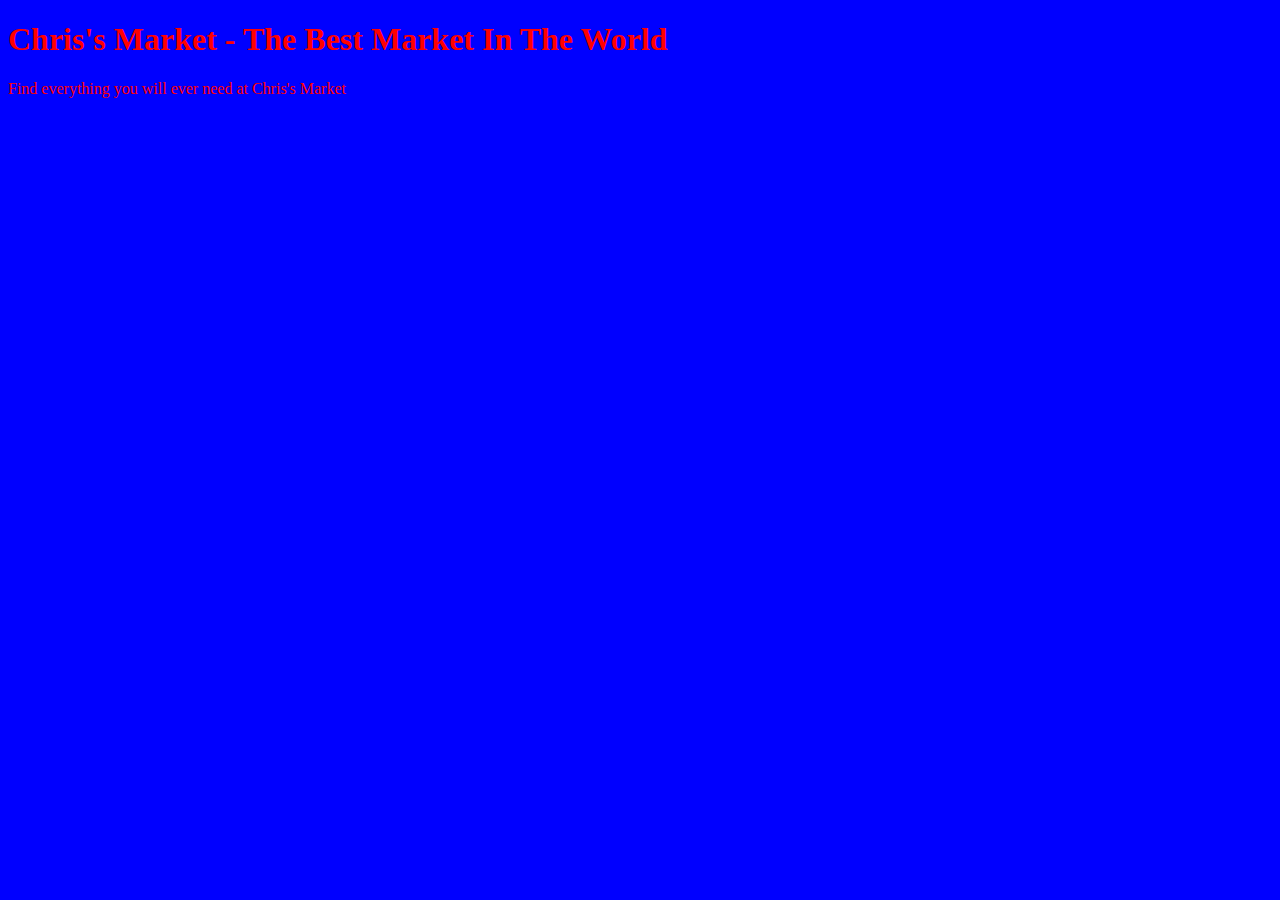
<file: Unit_1/index.html>
<!DOCTYPE html>

<html>

<head>
    <title>Chris's Market</title>
    <link rel="stylesheet" type="text/css" href="CSS/style.css">
</head>

<body>
    <h1>Chris's Market - The Best Market In The World</h1>
    <p>Find everything you will ever need at Chris's Market</p>
</body>



</html>
</file>
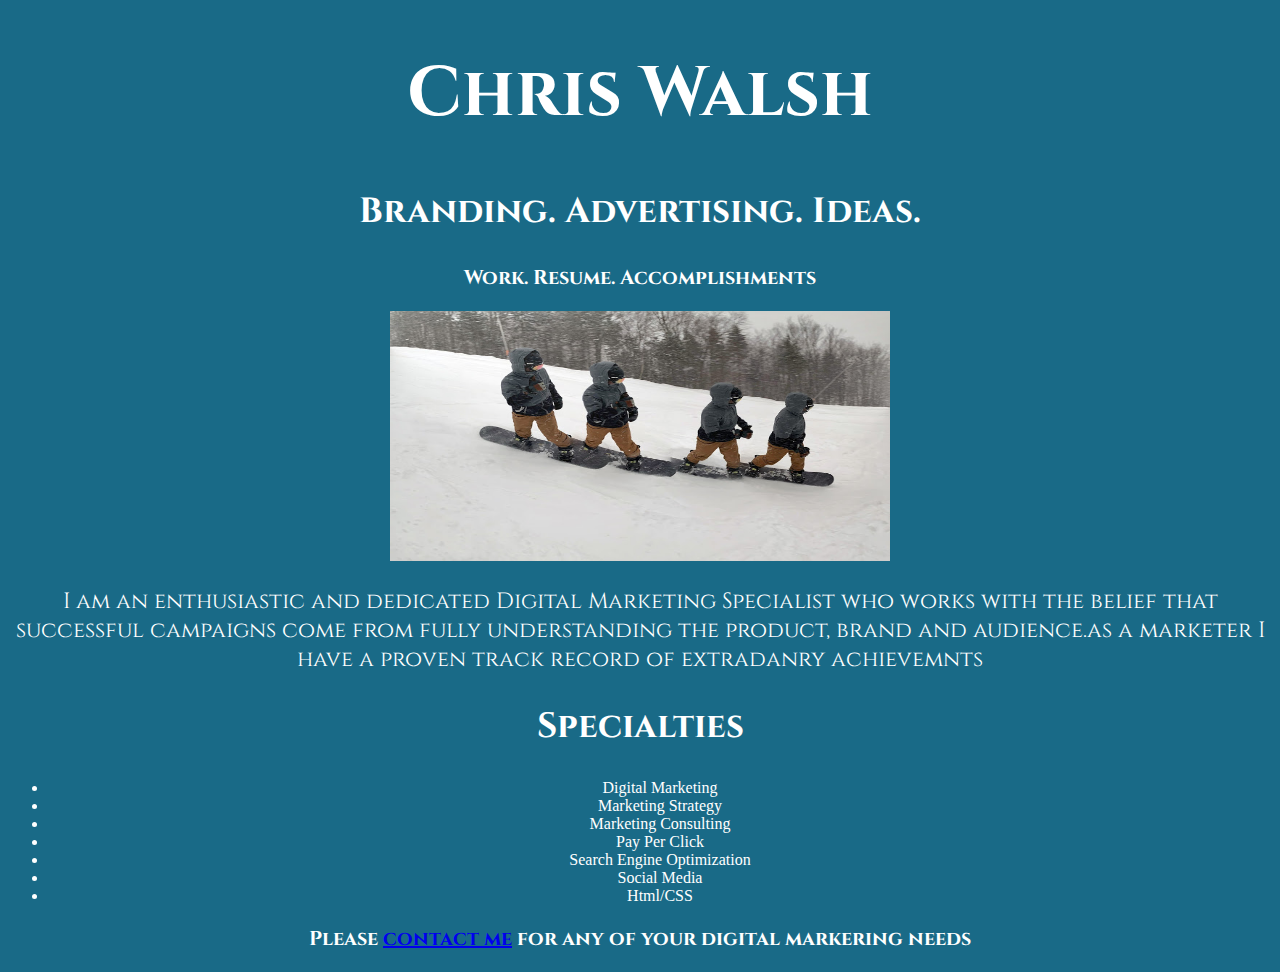
<file: Unit_3/index.html>
<!DOCTYPE html>

<html>

<head>
    <link rel="stylesheet" type="text/css" href="CSS/style.css">
</head>

<body>
    <h1>Chris Walsh</h1>
    <h2>Branding. Advertising. Ideas.</h2>
    <h3>Work. Resume. Accomplishments</h3>
    <img src="images/snow.jpg" alt="Simply Easy Learning" width="500"
         height="250">
	<p>I am an enthusiastic and dedicated Digital Marketing Specialist who works with the belief that successful campaigns come from fully understanding the product, brand and audience.as a marketer I have a proven track record of extradanry achievemnts</p>

<h2>Specialties</h2>
<ul>
    <li>Digital Marketing</li>
    <li>Marketing Strategy</li>
    <li>Marketing Consulting</li>
    <li>Pay Per Click</li>
    <li>Search Engine Optimization</li>
    <li>Social Media</li>
    <li>Html/CSS</li>
</ul>
   
<h3>Please <a href="mailto:walshchris13@gmail.com"> contact me</a> for any of your digital markering needs</h3>

</body>

</html>
</file>
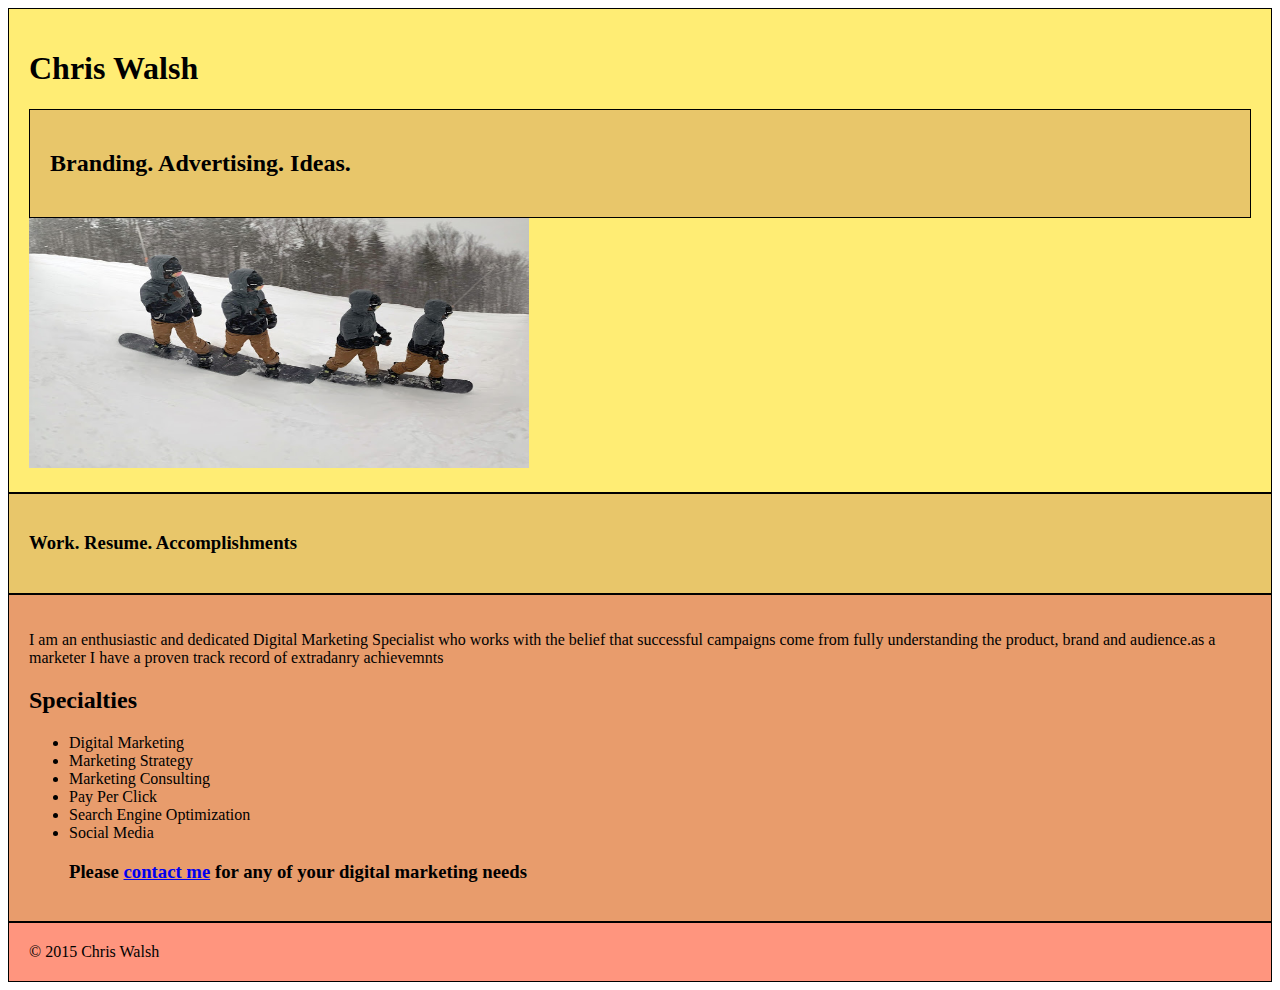
<file: Unit_5/index.html>
<!DOCTYPE html>

<html>

<head>
    <link rel="stylesheet" type="text/css" href="CSS/style.css">
</head>


<body>
    <div class="wrapper">
<header><h1>Chris Walsh</h1>

<nav><h2>Branding. Advertising. Ideas.</h2>
</nav>

<section><img src="images/snow.jpg" alt="Simply Easy Learning" width="500"
         height="250">
</section>
</header>
    
<main>
<nav><h3>Work. Resume. Accomplishments</h3>
</nav>
<article id="article_one"><p>I am an enthusiastic and dedicated Digital Marketing Specialist who works with the belief that successful campaigns come from fully understanding the product, brand and audience.as a marketer I have a proven track record of extradanry achievemnts</p>
      
    <h2>Specialties</h2>
    <ul>
      <li>Digital Marketing</li>
      <li>Marketing Strategy</li>
      <li>Marketing Consulting</li>
      <li>Pay Per Click</li>
      <li>Search Engine Optimization</li>
      <li>Social Media</li>
   
    <h3>Please <a href="mailto:walshchris13@gmail.com"> contact me</a> for any of your digital marketing needs</h3>
</article>
       
<footer>© 2015 Chris Walsh</footer>
    </div>
</body>

</html>
</file>
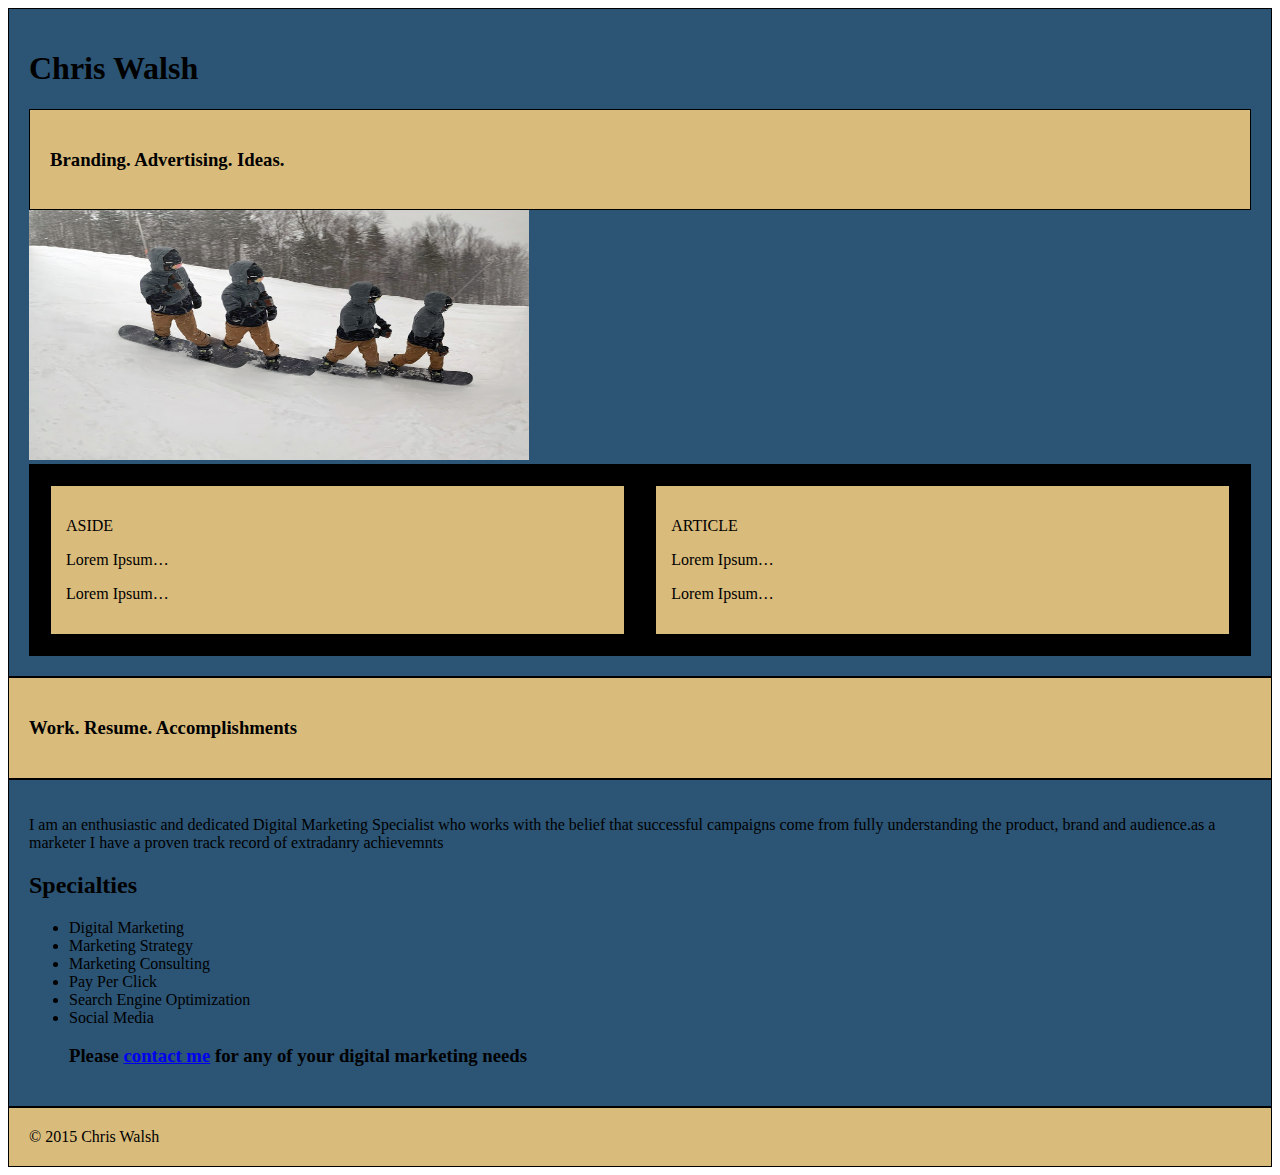
<file: Unit_6/index.html>
<!DOCTYPE html>

<html>

<head>
    <link rel="stylesheet" type="text/css" href="CSS/style.css">
</head>


<body>
    <div class="wrapper">
<header><h1>Chris Walsh</h1>

<nav><h3>Branding. Advertising. Ideas.</h3>
</nav>

<section><img src="images/snow.jpg" alt="Simply Easy Learning" width="500"
         height="250">
</section>

<section id="two_column" class="clearfix">
    <aside id="left">
        <p>ASIDE<p>
        <p>Lorem Ipsum…<p>
        <p>Lorem Ipsum…</p>
    </aside>
    <article id="right">
        <p>ARTICLE</p>
        <p>Lorem Ipsum…</p>
        <p>Lorem Ipsum…</p>
    </article>
</section>
</header>
    
<main>
<nav><h3>Work. Resume. Accomplishments</h3>
</nav>
<article id="article_one"><p>I am an enthusiastic and dedicated Digital Marketing Specialist who works with the belief that successful campaigns come from fully understanding the product, brand and audience.as a marketer I have a proven track record of extradanry achievemnts</p>
      
    <h2>Specialties</h2>
    <ul>
      <li>Digital Marketing</li>
      <li>Marketing Strategy</li>
      <li>Marketing Consulting</li>
      <li>Pay Per Click</li>
      <li>Search Engine Optimization</li>
      <li>Social Media</li>
   
    <h3>Please <a href="mailto:walshchris13@gmail.com"> contact me</a> for any of your digital marketing needs</h3>
</article>
       
<footer>© 2015 Chris Walsh</footer>
    </div>
</body>

</html>
</file>
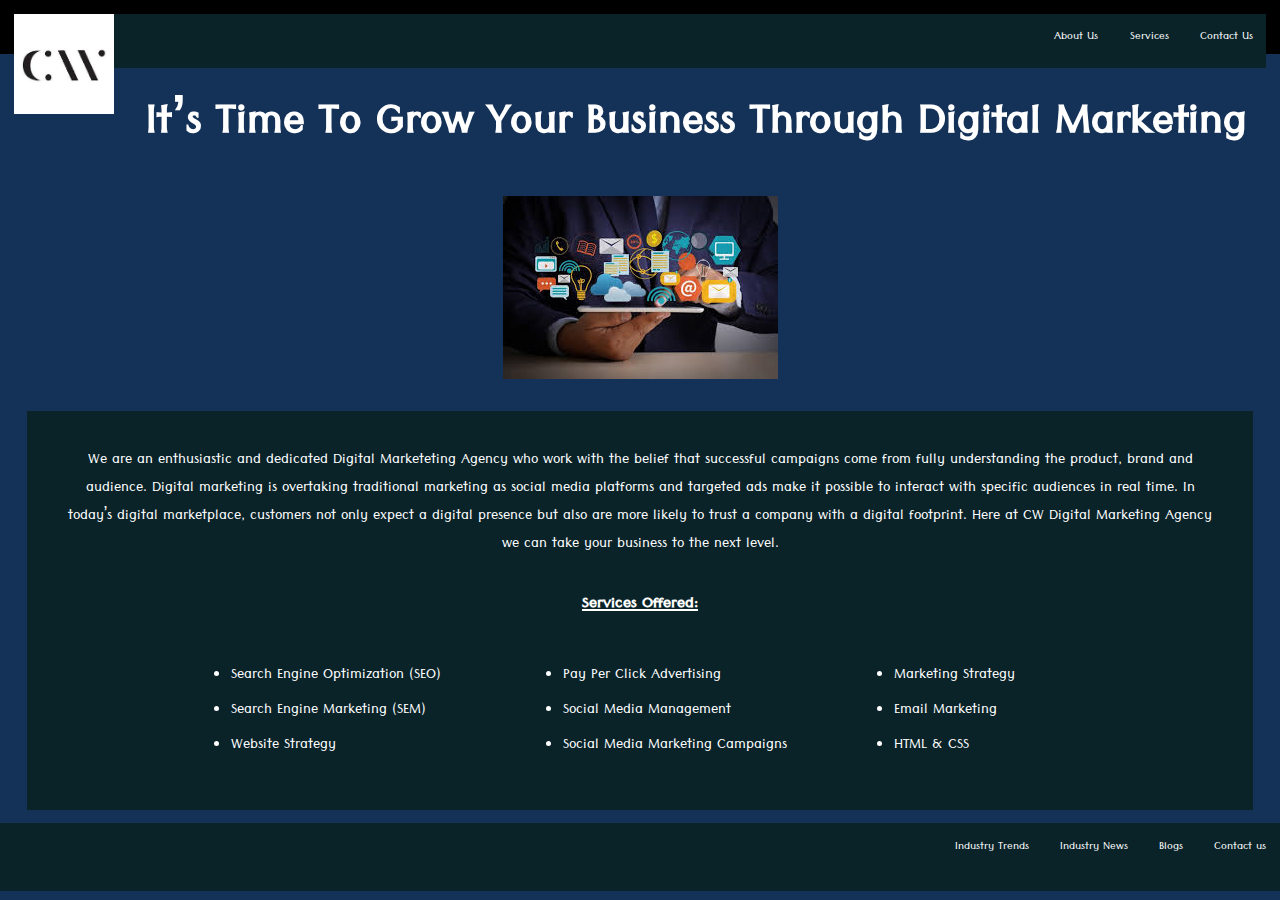
<file: Unit_8/index.html>
<!DOCTYPE html>

<html>
 
<head>
        <meta name="viewport" content="width=device-width, initial-scale=1">
        <title>Chris Walsh</title>
        <link rel="stylesheet" type="text/css" href="CSS/style.css">
</head>

<body>

<header class="clearfix">
       <img id="logo" src="images/CW.jpg" alt="CW Logo" title="CW Marketing">
        <nav id="navigation">
            <a href="#">About Us</a>
            <a href="#">Services</a>
            <a href="#">Contact Us</a>
        </nav>
</header>

    <main>
            <h1 id="slogan">It’s Time To Grow Your Business Through Digital Marketing</h1>
            <img src="images/snow.jpg" alt="Simply Easy Learning" title="Digital Marketing">
    </main>

<section class="black">
        <p class="introservices">We are an enthusiastic and dedicated Digital Marketeting Agency who work with the belief that successful campaigns come from fully understanding the product, brand and audience. Digital marketing is overtaking traditional marketing as social media platforms and targeted ads make it possible to interact with specific audiences in real time. In today’s digital marketplace, customers not only expect a digital presence but also are more likely to trust a company with a digital footprint. Here at CW Digital Marketing Agency we can take your business to the next level.</p>
        <h2 id="servicestitle"> Services Offered:</h2>
        <ul id="services">
            <li>Search Engine Optimization (SEO)</li>
            <li>Search Engine Marketing (SEM)</li>
            <li>Website Strategy</li>
            <li>Pay Per Click Advertising</li>
            <li>Social Media Management</li>
            <li>Social Media Marketing Campaigns</li>
            <li>Marketing Strategy</li>
            <li>Email Marketing</li>
            <li>HTML & CSS</li>
        </ul>
</section>

<footer>
      <nav id="navigation">
            <a href="#">Industry Trends</a>
            <a href="#">Industry News</a>
            <a href="#">Blogs</a>
            <a href="#">Contact us</a>
        </nav>
</footer>
</body>

</html>
</file>
<file: Unit_1/CSS/style.css>
body {
    background-color: blue;}

h1, p {
    color: red;}
</file>
<file: Unit_3/CSS/style.css>
@import url('https://fonts.googleapis.com/css2?family=Cinzel&display=swap');

h1 {
    text-align: center;
    font-family: 'Cinzel', serif;
    font-size: 70px
}
h2 {
    text-align: center;
    font-family: 'Cinzel', serif;
    font-size: 35px
}

h3 {
	text-align: center;
    font-family: 'Cinzel', serif;
    font-size: 20px
}

body {
    background: #196A87;
    color: #FFF;
    font-size: 22px
    font-family: 'Cinzel', serif;
    text-align: center;
}
hr {
    width: 200px;
}
p {
   font-size: 22px;
   font-family: 'Cinzel', serif;
}
</file>
<file: Unit_5/CSS/style.css>
header {
    background-color: #FFED74;
    border: 1px black solid;
    padding: 20px;
}

nav {
    background-color: #E8C66A;
    border: 1px black solid;
    padding: 20px;
}

article {
    background-color: #E89C6C;
    border: 1px black solid;
    padding: 20px;
}

footer {
    background-color: #FF957E;
    border: 1px black solid;
    padding: 20px;
}
</file>
<file: Unit_6/CSS/style.css>
header {
    background-color: #2B5475;
    border: 1px black solid;
    padding: 20px;
}

nav {
    background-color: #D9BB7C;
    border: 1px black solid;
    padding: 20px;
}

article {
    background-color: #2B5475;
    border: 1px black solid;
    padding: 20px;
}

footer {
    background-color: #D9BB7C;
    border: 1px black solid;
    padding: 20px;
}

section .clearfix:after {
    visibility: hidden;
    display: block;
    font-size: 0;
    content: " ";
    clear: both;
    height: 0;
}

.clearfix:after {
    visibility: hidden;
    display: block;
    font-size: 0;
    content: " ";
    clear: both;
    height: 0;
}

#two_column {
    background-color: black;
    border: 1px black solid;
    padding: 20px;
}

#left {
    background-color: #D9BB7C;
    border: 1px black solid;
    padding: 15px;
    float: left;
    width: 46%;
}

#right {
    background-color: #D9BB7C;
    border: 1px black solid;
    padding: 15px;
    float: right;   
    width: 46%;
}
</file>
<file: Unit_8/CSS/style.css>
@import url(https://fonts.googleapis.com/css2?family=Tenali+Ramakrishna);

* { margin:0; padding:0; box-sizing:border-box; }

body {
    font-family: 'Tenali Ramakrishna', sans-serif;
    font-size: 1em;
    background-color: #143157;
    font-weight: 300;
    color: #143157;
}

header {
    padding: 1em;
    height: 4em;
    background-repeat: no-repeat; 
    background-position: 1em 2em;
    background-color: rgb(0,0,0);
    color: rgb(255,255,255);

}


nav a {
    color: white;
    padding: 1em;
    text-decoration-line: none;
    display: inline-block;
}

#navigation {
    text-align: right;
    background-color: #0A2329;
    width: 100%;
    height: 4em;
}

section {
    padding: 2em;
    margin-left: 2em;
    margin-right: 2em;
    margin-top: 1em;
    margin-bottom: 1em;
}

.black {
    background-color: #0A2329;
}

.introservices {
    padding: 0.5em;
    font-size: 1.3em;
    text-align: center;
    color: white;
}

#servicestitle {
    padding: 1em;
    text-decoration: underline;
    text-align: center;
    color: white;
}

#services {
    column-count: 3;
    padding: 1em;
    line-height: 2em;
    font-size: 1.3em;
    margin-left: 9em;
    color: white;
}

#logo {
    width: 100px;
    float: left;
}

h1, h2, h3, h4 {
    font-family: 'Tenali Ramakrishna', sans-serif;
    padding: .5em 0;
    color: white;
}

main {
    text-align: center;
    max-width: 100%;
    height: auto;
    vertical-align: sub;
    color: white;
    font-size: 2em;
}
 footer {
    text-align: left;
    background-color: #0A2329;
    width: 100%;
    height: 5em;
 }

@media only screen and (max-width: 2000px) {

@media only screen and (min-width: 1150px) and (max-width: 1320px) {

body {
    font-size: 0.85em;
}

.col {
    max-width: 100%;
}
}

.brandtag {
    margin-left: 17em;
}
}


@media only screen and (min-width: 900px) and (max-width: 1150px) {
    body {
    font-size: 0.7em;
}
    header {
    height: 18em;
}
}

@media only screen and (min-width: 700px) and (max-width: 900px) {
    body {
    font-size: 0.6em;
}
header {
    height: 21em;
}
}

@media only screen and (min-width: 560px) and (max-width: 700px) {
    body {
    font-size: 0.5em;
}
header {
    height: 23em;
}
}

@media only screen and (min-width: 450px) and (max-width: 560px) {
    body {
    font-size: 0.4em;
}
header {
    height: 26em;
}
}

@media only screen and (min-width: 370px) and (max-width: 450px) {
    body {
    font-size: 0.3em;
}
header {
    height: 35em;
}
}
</file>
